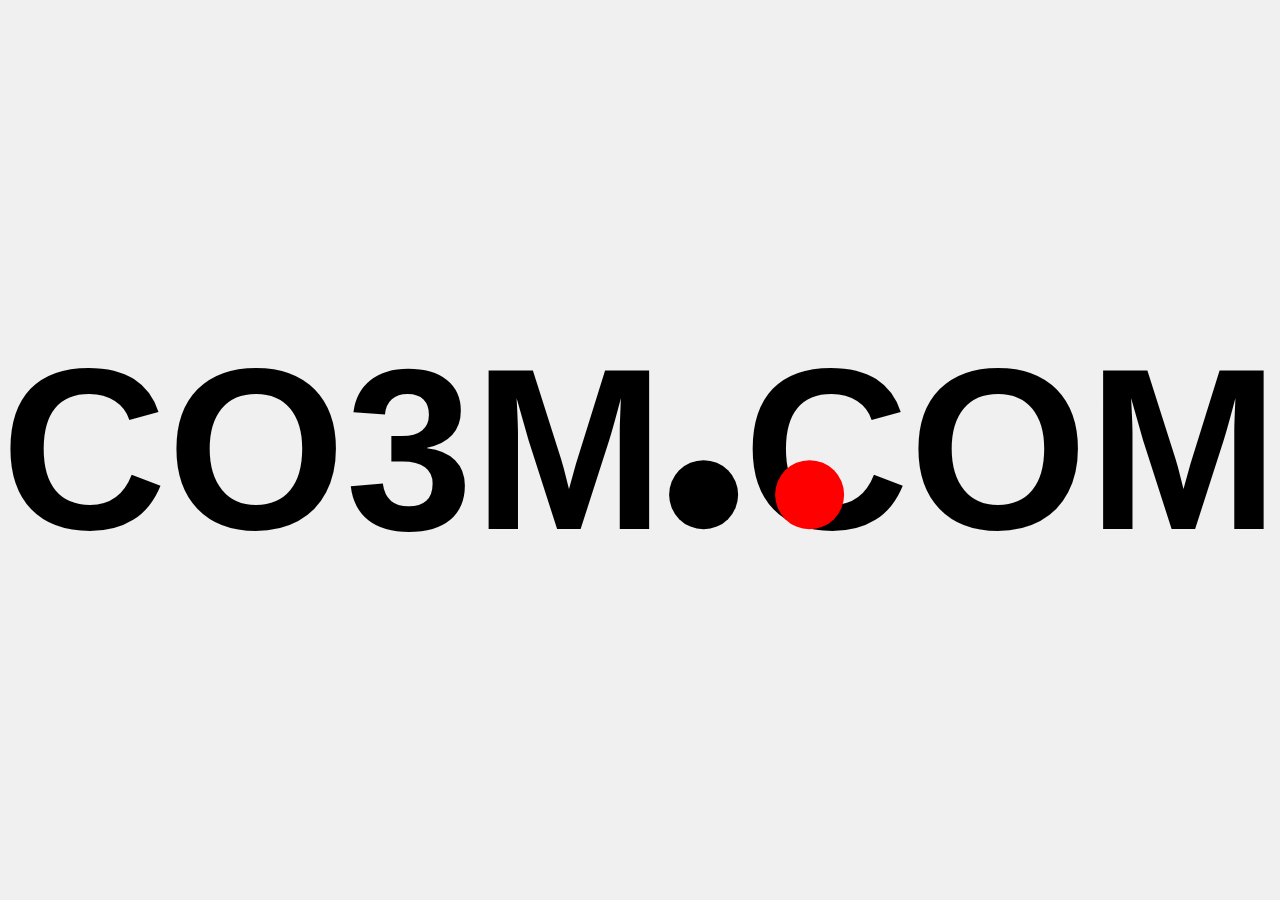
<file: index.html>
<!DOCTYPE html>
<html lang="en">
<head>
    <meta charset="UTF-8">
    <meta name="viewport" content="width=device-width, initial-scale=1.0, maximum-scale=1.0, user-scalable=no">
    <title>CO3M.COM</title>
    <style>
        html, body {
            height: 100%;
            margin: 0;
            padding: 0;
            overflow: hidden;
        }

        body {
            font-family: sans-serif;
            background-color: #f0f0f0;
            position: relative;
            -webkit-user-select: none;
            -moz-user-select: none;
            -ms-user-select: none;
            user-select: none;
            -webkit-tap-highlight-color: transparent;
            -ms-touch-action: pan-y;
            touch-action: pan-y;
        }

        .center-container {
            position: absolute;
            top: 50%;
            left: 50%;
            -webkit-transform: translate(-50%, -50%);
            -ms-transform: translate(-50%, -50%);
            transform: translate(-50%, -50%);
            white-space: nowrap;
        }

        #score-display {
            position: absolute;
            top: 50%;
            left: 50%;
            /* Giữ font-size lớn */
            font-size: 110vh; 
            font-weight: 900;
            color: blue;
            opacity: 0;
            transition: opacity 0.3s ease-in-out;
            z-index: -1;
            pointer-events: none;
            white-space: nowrap;
            text-align: center;
            width: auto;
            height: auto;
            /* Bỏ transform để căn giữa bằng JS cho trình duyệt cũ */
            /* transform: translate(-50%, -50%); */
        }

        .text-part {
            display: inline-block;
            font-size: 50px; 
            font-weight: 900;
            color: black;
            vertical-align: baseline;
            line-height: 1;
            text-align: left;
            transition: opacity 0.3s ease-in-out;
        }

        .red-dot-static {
            display: inline-block;
            width: auto; 
            height: auto; 
            background-color: black;
            border-radius: 50%;
            vertical-align: baseline;
            margin: 0 5px;
            position: relative;
            transition: border 0.1s ease-out;
            box-sizing: border-box; 
        }

        .blue-dot-moving {
            position: absolute;
            width: auto; 
            height: auto; 
            background-color: red;
            border-radius: 50%;
            cursor: pointer;
            z-index: 10;
        }

        .fullscreen-overlay {
            position: fixed;
            top: 0;
            left: 0;
            width: 100%;
            height: 100%;
            z-index: 9999;
            cursor: pointer;
            background-color: transparent;
        }
    </style>
</head>
<body>
    <div class="fullscreen-overlay"></div>

    <div class="center-container">
        <div id="score-display">0</div> <span id="co3m-text" class="text-part">CO3M</span><div id="red-dot-static-id" class="red-dot-static"></div><span id="com-text" class="text-part">COM</span>
        <div id="blue-dot-moving-id" class="blue-dot-moving"></div>
    </div>

    <script>
        (function() {
            var lastTime = 0;
            var vendors = ['webkit', 'moz'];
            for(var x = 0; x < vendors.length && !window.requestAnimationFrame; ++x) {
                window.requestAnimationFrame = window['webkitRequestAnimationFrame'];
                window.cancelAnimationFrame =
                    window['webkitCancelAnimationFrame'] || window['webkitCancelRequestAnimationFrame'];
            }

            if (!window.requestAnimationFrame) {
                window.requestAnimationFrame = function(callback) {
                    var currTime = new Date().getTime();
                    var timeToCall = Math.max(0, 16 - (currTime - lastTime));
                    var id = window.setTimeout(function() { callback(currTime + timeToCall); },
                        timeToCall);
                    lastTime = currTime + timeToCall;
                    return id;
                };
            }

            if (!window.cancelAnimationFrame) {
                window.cancelAnimationFrame = function(id) {
                    clearTimeout(id);
                };
            }
        }());

        function addEvent(element, eventName, callback) {
            if (element.addEventListener) {
                element.addEventListener(eventName, callback, false);
            } else if (element.attachEvent) {
                element.attachEvent('on' + eventName, function(e) {
                    e = e || window.event;
                    e.target = e.target || e.srcElement;
                    e.preventDefault = e.preventDefault || function() { e.returnValue = false; };
                    e.stopPropagation = e.stopPropagation || function() { e.cancelBubble = true; };
                    callback.call(element, e);
                });
            }
        }

        var textContainer = document.getElementById('co3m-text').parentNode;
        var co3mText = document.getElementById('co3m-text');
        var comText = document.getElementById('com-text');
        var redDotStatic = document.getElementById('red-dot-static-id');
        var blueDotMoving = document.getElementById('blue-dot-moving-id');
        var fullscreenOverlay = document.getElementsByClassName('fullscreen-overlay')[0];
        var scoreDisplay = document.getElementById('score-display');

        var blueDotX;
        var blueDotY;
        var blueDotDirection = 1; 

        var DOT_RATIO_TO_FONT_HEIGHT = 0.3;
        var MOVE_SPEED_RATIO_TO_FONT_HEIGHT = 0.009;
        var MOVEMENT_LIMIT_RATIO_TO_FONT_HEIGHT = 0.5;

        var DESIRED_JUMP_HEIGHT_RATIO_TO_RED_DOT_HEIGHT = 1.6;
        var GRAVITY_RATIO_TO_RED_DOT_HEIGHT_PER_MS_SQUARED = 0.013 / (16 * 16);

        var FIXED_UPDATE_INTERVAL_MS = 10;

        var moveSpeedPx;
        var actualJumpHeightPx;
        var gravityPx;
        var movementLimitPx;
        var currentFontSizePx;

        var isJumping = false;
        var jumpVelocity = 0;
        var blueDotBaseY;

        var redDotRadiusPx;
        var blueDotRadiusPx;

        var redDotCenterXPx;
        var leftBoundaryPx;
        var rightBoundaryPx;

        var animationFrameId = null;
        var lastTimestamp = 0;
        var accumulatedTime = 0;

        var score = 0;
        var blueDotSideOfRedDotBeforeJump;
        var hasScoredThisJump = false;
        var justScoredAndLanded = false;

        var hasReversedOnCollision = false;

        function adjustFontSize() {
            var viewportWidth = window.innerWidth || document.documentElement.clientWidth;
            var desiredWidthVW = 18 * 5.6;
            var desiredWidthPx = (desiredWidthVW / 100) * viewportWidth;

            var TEST_FONT_SIZE = 100;

            co3mText.style.fontSize = TEST_FONT_SIZE + 'px';
            comText.style.fontSize = TEST_FONT_SIZE + 'px';

            var testDotSizePx = TEST_FONT_SIZE * DOT_RATIO_TO_FONT_HEIGHT;
            redDotStatic.style.width = testDotSizePx + 'px';
            redDotStatic.style.height = testDotSizePx + 'px';
            blueDotMoving.style.width = testDotSizePx + 'px';
            blueDotMoving.style.height = testDotSizePx + 'px';

            var tempOffsetWidth = textContainer.offsetWidth; 

            var textContainerWidthAtTestSize = textContainer.offsetWidth;
            if (textContainerWidthAtTestSize === 0) {
                textContainerWidthAtTestSize = 1;
            }

            var newFontSize = TEST_FONT_SIZE * (desiredWidthPx / textContainerWidthAtTestSize);

            var MIN_FONT_SIZE = 20;
            var MAX_FONT_SIZE = 3000;
            newFontSize = Math.max(MIN_FONT_SIZE, Math.min(MAX_FONT_SIZE, newFontSize));

            currentFontSizePx = newFontSize;

            co3mText.style.fontSize = currentFontSizePx + 'px';
            comText.style.fontSize = currentFontSizePx + 'px';

            var dotSizePx = currentFontSizePx * DOT_RATIO_TO_FONT_HEIGHT;
            redDotStatic.style.width = dotSizePx + 'px';
            redDotStatic.style.height = dotSizePx + 'px';
            blueDotMoving.style.width = dotSizePx + 'px';
            blueDotMoving.style.height = dotSizePx + 'px';

            var tempRedDotOffsetHeight = redDotStatic.offsetHeight;
            var tempBlueDotOffsetHeight = blueDotMoving.offsetHeight;

            var redDotActualHeight = redDotStatic.offsetHeight;
            var blueDotActualHeight = blueDotMoving.offsetHeight;

            moveSpeedPx = currentFontSizePx * MOVE_SPEED_RATIO_TO_FONT_HEIGHT;
            movementLimitPx = currentFontSizePx * MOVEMENT_LIMIT_RATIO_TO_FONT_HEIGHT;

            actualJumpHeightPx = redDotActualHeight * DESIRED_JUMP_HEIGHT_RATIO_TO_RED_DOT_HEIGHT;
            gravityPx = redDotActualHeight * GRAVITY_RATIO_TO_RED_DOT_HEIGHT_PER_MS_SQUARED * (FIXED_UPDATE_INTERVAL_MS * FIXED_UPDATE_INTERVAL_MS);

            var redDotBottom = redDotStatic.offsetTop + redDotStatic.offsetHeight;
            blueDotBaseY = redDotBottom - blueDotActualHeight;
        }

        function renderBlueDot() {
            blueDotMoving.style.left = blueDotX + 'px';
            blueDotMoving.style.top = blueDotY + 'px';
        }

        function moveBlueDotFixed(fixedDeltaTime) {
            var previousBlueDotDirection = blueDotDirection;

            blueDotX += moveSpeedPx * blueDotDirection * (fixedDeltaTime / FIXED_UPDATE_INTERVAL_MS);

            if (blueDotX > rightBoundaryPx) {
                blueDotX = rightBoundaryPx;
                blueDotDirection *= -1;
                hasReversedOnCollision = false;
                if (!isJumping && blueDotDirection !== previousBlueDotDirection) {
                    if (justScoredAndLanded) {
                        justScoredAndLanded = false;
                    } else {
                        resetScore();
                    }
                }
            } else if (blueDotX < leftBoundaryPx) {
                blueDotX = leftBoundaryPx;
                blueDotDirection *= -1;
                hasReversedOnCollision = false;
                if (!isJumping && blueDotDirection !== previousBlueDotDirection) {
                    if (justScoredAndLanded) {
                        justScoredAndLanded = false;
                    } else {
                        resetScore();
                    }
                }
            }
        }

        function jump() {
            if (!isJumping) {
                isJumping = true;
                jumpVelocity = -Math.sqrt(2 * gravityPx * actualJumpHeightPx);
                hasScoredThisJump = false;
                justScoredAndLanded = false;
                hasReversedOnCollision = false;

                var blueDotCenter = blueDotX + blueDotRadiusPx;
                var margin = redDotRadiusPx * 0.1;

                if (blueDotCenter < redDotCenterXPx - margin) {
                    blueDotSideOfRedDotBeforeJump = 'left';
                } else if (blueDotCenter > redDotCenterXPx + margin) {
                    blueDotSideOfRedDotBeforeJump = 'right';
                } else {
                    if (blueDotDirection === 1) {
                        blueDotSideOfRedDotBeforeJump = 'left';
                    } else {
                        blueDotSideOfRedDotBeforeJump = 'right';
                    }
                }
            }
        }

        function applyGravityFixed(fixedDeltaTime) {
            if (isJumping) {
                blueDotY += jumpVelocity * (fixedDeltaTime / FIXED_UPDATE_INTERVAL_MS);
                jumpVelocity += gravityPx * (fixedDeltaTime / FIXED_UPDATE_INTERVAL_MS);

                if (blueDotY >= blueDotBaseY) {
                    blueDotY = blueDotBaseY;
                    isJumping = false;
                    jumpVelocity = 0;
                    hasReversedOnCollision = false;

                    var blueDotCenter = blueDotX + blueDotRadiusPx;
                    var blueDotSideOfRedDotAfterJump;
                    var margin = redDotRadiusPx * 0.1;

                    if (blueDotCenter < redDotCenterXPx - margin) {
                        blueDotSideOfRedDotAfterJump = 'left';
                    } else if (blueDotCenter > redDotCenterXPx + margin) {
                        blueDotSideOfRedDotAfterJump = 'right';
                    } else {
                        if (blueDotDirection === 1) {
                            blueDotSideOfRedDotAfterJump = 'right'; 
                        } else {
                            blueDotSideOfRedDotAfterJump = 'left'; 
                        }
                    }

                    if (blueDotSideOfRedDotBeforeJump !== blueDotSideOfRedDotAfterJump) {
                        if (!hasScoredThisJump) {
                            score++;
                            updateScoreDisplay();
                            hideCo3mComText();
                            hasScoredThisJump = true;
                            justScoredAndLanded = true;
                        }
                    } else {
                        resetScore();
                        justScoredAndLanded = false;
                    }
                }
            } else {
                var redDotBottom = redDotStatic.offsetTop + redDotStatic.offsetHeight;
                blueDotBaseY = redDotBottom - blueDotMoving.offsetHeight;
                blueDotY = blueDotBaseY;
            }
        }

        function checkCollision() {
            var redCenterX = redDotStatic.offsetLeft + (redDotStatic.offsetWidth / 2);
            var redCenterY = redDotStatic.offsetTop + (redDotStatic.offsetHeight / 2);

            var blueDotCurrentCenterX = blueDotX + blueDotRadiusPx;
            var blueDotCurrentCenterY = blueDotY + blueDotRadiusPx;

            var dx = blueDotCurrentCenterX - redCenterX;
            var dy = blueDotCurrentCenterY - redCenterY;
            var distance = Math.sqrt(dx * dx + dy * dy);

            var minDistance = redDotRadiusPx + blueDotRadiusPx;

            if (distance < minDistance) {
                redDotStatic.style.border = '2px solid red';

                var overlap = minDistance - distance;
                var angle = Math.atan2(dy, dx);

                blueDotX += Math.cos(angle) * overlap;
                blueDotY += Math.sin(angle) * overlap;

                if (!hasReversedOnCollision) {
                    blueDotDirection *= -1;
                    hasReversedOnCollision = true; 
                }
                return true;
            } else {
                redDotStatic.style.border = 'none';
                hasReversedOnCollision = false;
                return false;
            }
        }

        function gameLoop(timestamp) {
            if (!lastTimestamp) {
                lastTimestamp = timestamp;
            }
            var frameDeltaTime = timestamp - lastTimestamp;
            lastTimestamp = timestamp;

            var MAX_FRAME_DELTA = FIXED_UPDATE_INTERVAL_MS * 5;
            if (frameDeltaTime > MAX_FRAME_DELTA) {
                frameDeltaTime = MAX_FRAME_DELTA;
            }

            accumulatedTime += frameDeltaTime;

            while (accumulatedTime >= FIXED_UPDATE_INTERVAL_MS) {
                moveBlueDotFixed(FIXED_UPDATE_INTERVAL_MS);
                applyGravityFixed(FIXED_UPDATE_INTERVAL_MS);
                checkCollision(); 
                accumulatedTime -= FIXED_UPDATE_INTERVAL_MS;
            }

            renderBlueDot();
            saveGameState(); 
            animationFrameId = window.requestAnimationFrame(gameLoop);
        }

        function updateScoreDisplay() {
            if (score > 0) {
                scoreDisplay.textContent = score;
                scoreDisplay.style.opacity = '0.7';

                // Căn giữa số điểm bằng margin-left và margin-top
                scoreDisplay.style.marginLeft = - (scoreDisplay.offsetWidth / 2) + 'px';
                scoreDisplay.style.marginTop = - (scoreDisplay.offsetHeight / 2) + 'px';

            } else {
                scoreDisplay.style.opacity = '0';
                scoreDisplay.textContent = '';
            }
        }

        function resetScore() {
            score = 0;
            updateScoreDisplay();
            showCo3mComText();
            hasScoredThisJump = false;
            justScoredAndLanded = false;
        }

        function hideCo3mComText() {
            co3mText.style.opacity = '0';
            comText.style.opacity = '0';
        }

        function showCo3mComText() {
            co3mText.style.opacity = '1';
            comText.style.opacity = '1';
        }

        function saveGameState() {
            try {
                localStorage.setItem('gameState', JSON.stringify({
                    score: score,
                    blueDotX: blueDotX,
                    blueDotY: blueDotY,
                    blueDotDirection: blueDotDirection
                }));
            } catch (e) {
                console.warn('Could not save game state to Local Storage:', e);
            }
        }

        function loadGameState() {
            try {
                var savedState = localStorage.getItem('gameState');
                if (savedState) {
                    var state = JSON.parse(savedState);
                    score = state.score || 0;
                    blueDotX = state.blueDotX;
                    blueDotY = state.blueDotY;
                    blueDotDirection = state.blueDotDirection;
                    return true;
                }
            } catch (e) {
                console.warn('Could not load game state from Local Storage:', e);
                localStorage.removeItem('gameState');
            }
            return false;
        }

        function initializeGame() {
            if (animationFrameId) {
                window.cancelAnimationFrame(animationFrameId);
                animationFrameId = null;
            }

            lastTimestamp = 0;
            accumulatedTime = 0;
            isJumping = false;
            hasReversedOnCollision = false; 

            adjustFontSize(); 

            var tempRedDotOffsetWidth = redDotStatic.offsetWidth;
            var tempBlueDotOffsetWidth = blueDotMoving.offsetWidth;

            redDotRadiusPx = redDotStatic.offsetWidth / 2;
            blueDotRadiusPx = blueDotMoving.offsetWidth / 2;

            var redDotRect = redDotStatic.getBoundingClientRect();
            var textContainerRect = textContainer.getBoundingClientRect();

            redDotCenterXPx = redDotRect.left + redDotRadiusPx - textContainerRect.left;

            leftBoundaryPx = redDotCenterXPx - movementLimitPx - blueDotRadiusPx;
            rightBoundaryPx = redDotCenterXPx + movementLimitPx - blueDotRadiusPx;

            if (!loadGameState()) {
                score = 0;
                blueDotX = redDotCenterXPx + redDotRadiusPx;
                blueDotY = blueDotBaseY;
                blueDotDirection = 1; 
                showCo3mComText();
            } else {
                updateScoreDisplay();
                if (score > 0) {
                    hideCo3mComText();
                } else {
                    showCo3mComText();
                }
            }

            renderBlueDot();
            animationFrameId = window.requestAnimationFrame(gameLoop);
        }

        addEvent(window, 'load', initializeGame);
        addEvent(fullscreenOverlay, 'mousedown', jump);
        addEvent(fullscreenOverlay, 'touchstart', jump);
        addEvent(window, 'keydown', function(event) {
            if (event.code === 'Space' || event.key === ' ' || event.keyCode === 32) {
                event.preventDefault();
                jump();
            }
        });
        addEvent(window, 'contextmenu', function(event) {
            if (event && event.preventDefault) {
                event.preventDefault();
            }
            jump();
        });
        addEvent(window, 'resize', function() {
            initializeGame();
        });
    </script>

    <script>
        if ('serviceWorker' in navigator) {
            window.addEventListener('load', function() {
                navigator.serviceWorker.register('/sw.js').then(function(registration) {
                    console.log('ServiceWorker registration successful with scope: ', registration.scope);
                }).catch(function(err) {
                    console.log('ServiceWorker registration failed: ', err);
                });
            });

            navigator.serviceWorker.addEventListener('controllerchange', function() {
                console.log('New Service Worker activated. Reloading page to apply updates...');
                window.location.reload(); 
            });
        }
    </script>
</body>
</html>
</file>
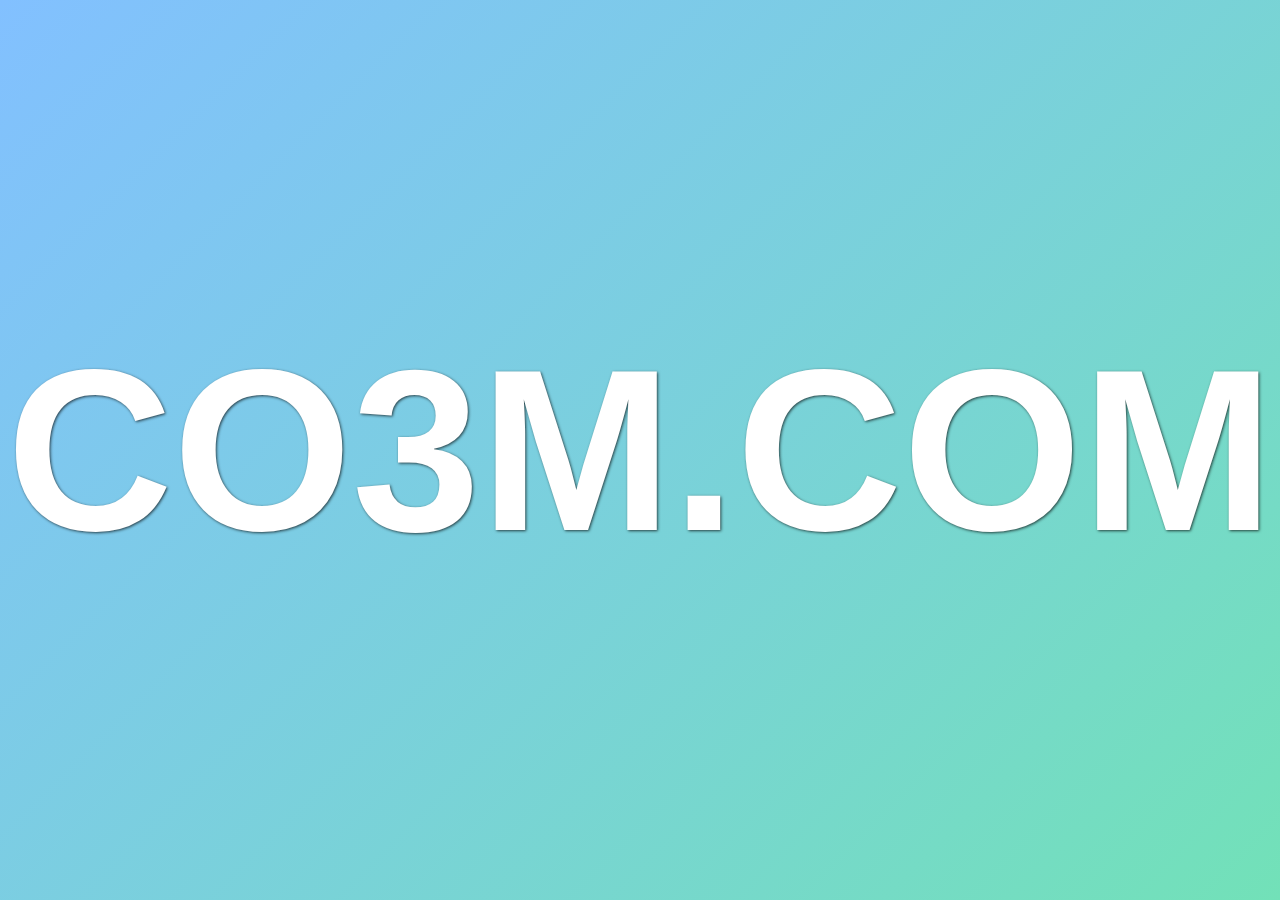
<file: 3-main/index.html>
<!DOCTYPE html>
<html lang="vi">
<head>
    <meta charset="UTF-8">
    <meta name="viewport" content="width=device-width, initial-scale=1.0, user-scalable=no">
    <title>CO3M.COM</title>
    <link rel="stylesheet" href="styles.css">
</head>
<body>
    <div id="score">0</div>
    <div id="text">CO3M.COM</div>
    <div id="click-area"></div>

    <script src="script.js"></script>
    <script>
        if ('serviceWorker' in navigator) {
            window.addEventListener('load', function() {
                navigator.serviceWorker.register('service-worker.js')
                    .then(function(registration) {
                        console.log('Service Worker registered with scope:', registration.scope);
                    })
                    .catch(function(error) {
                        console.log('Service Worker registration failed:', error);
                    });
            });
        }
    </script>
</body>
</html>
</file>
<file: 3-main/styles.css>
/* Reset css cho trang */
html, body {
    margin: 0;
    padding: 0;
    width: 100%;
    height: 100%;
    overflow: hidden; /* Ngăn cản cuộn trang */
    touch-action: none; /* Ngăn chặn vuốt trên thiết bị cảm ứng */
}

body {
    display: flex;
    justify-content: center;
    align-items: center;
    background: linear-gradient(135deg, #82c0ff, #72e1b8);
    font-family: 'Arial', sans-serif;
    user-select: none;
    position: relative;
    animation: backgroundAnimation 10s infinite alternate;
    transition: filter 0.3s;
}

@keyframes backgroundAnimation {
    0% { background: linear-gradient(135deg, #82c0ff, #72e1b8); }
    25% { background: linear-gradient(135deg, #f5a623, #d0021b); }
    50% { background: linear-gradient(135deg, #8b82ff, #ff72e1); }
    75% { background: linear-gradient(135deg, #34ebc8, #ff7f50); }
    100% { background: linear-gradient(135deg, #ff7f50, #ffbc34); }
}

#score {
    position: fixed; 
    top: 50%; 
    left: 50%; 
    transform: translate(-50%, -50%); 
    color: #ffffff; 
    opacity: 0;
    font-weight: bold;
    font-size: 120vh; 
    text-shadow: 2px 2px 10px rgba(0, 0, 0, 0.7);
}

#text {
    position: absolute;
    font-size: 18vw; 
    text-align: center;
    color: #ffffff; 
    font-weight: bold;
    opacity: 1;
    text-shadow: 1px 1px 3px rgba(0, 0, 0, 0.7);
    animation: wave 1s ease-in-out infinite, bounce 1s infinite;
}

@keyframes wave {
    0%, 100% { transform: translateX(0); }
    25% { transform: translateX(5px); }
    50% { transform: translateX(0); }
    75% { transform: translateX(-5px); }
}

@keyframes bounce {
    0%, 20%, 50%, 80%, 100% { transform: translateY(0); }
    40% { transform: translateY(-10px); }
    60% { transform: translateY(-5px); }
}

#text:hover {
    transform: scale(1.1);
    color: #ffcc00;
}

#click-area {
    width: 100vw; 
    height: 100vh; 
    position: absolute;
    top: 0;
    left: 0;
    z-index: 0;
}

.wave {
    position: absolute;
    border-radius: 50%;
    background: rgba(165, 215, 250, 0.8);
    transform: scale(0);
    animation: wave-animation 0.8s forwards; 
    pointer-events: none;
    transition: transform 0.8s, opacity 0.8s;
}

@keyframes wave-animation {
    0% { transform: scale(0); opacity: 1; }
    100% { transform: scale(4); opacity: 0; }
}

.button {
    display: inline-block; 
    padding: 15px 30px; 
    font-size: 16px; 
    color: #fff; 
    background-color: rgba(34, 193, 195, 1); 
    border: none; 
    border-radius: 5px; 
    box-shadow: 0 5px 25px rgba(0, 0, 0, 0.3); 
    cursor: pointer; 
    transition: transform 0.3s, box-shadow 0.3s, background-color 0.3s; 
}

.button:hover {
    transform: translateY(-5px) scale(1.05);
    background-color: rgba(34, 193, 195, 0.8); 
    box-shadow: 0 15px 30px rgba(0, 0, 0, 0.5); 
}
</file>
